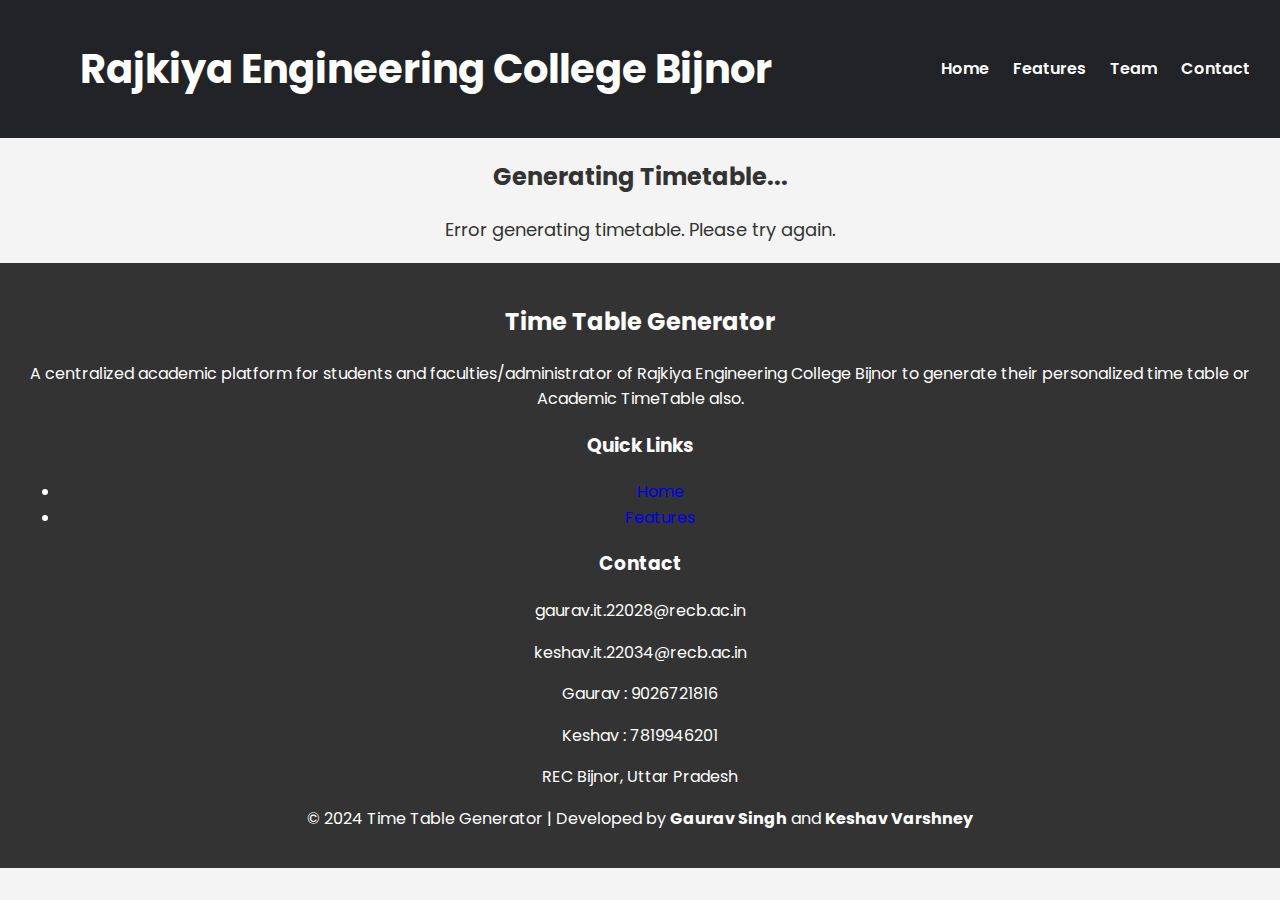
<file: src/main/resources/static/generatingTimetable.html>
<!DOCTYPE html>
<html lang="en">
<head>
  <meta charset="UTF-8">
  <meta name="viewport" content="width=device-width, initial-scale=1.0">
  <title>Generate Timetable</title>
  <link rel="stylesheet" href="css/StyleHomePage.css">
  <link href="https://fonts.googleapis.com/css2?family=Poppins:wght@300;400;600&display=swap" rel="stylesheet">
  <style>
    body {
      font-family: 'Poppins', sans-serif;
      text-align: center;
      background-color: #f4f4f4;
      height: 100%;
    }
    .loader {
      border: 6px solid #f3f3f3;
      border-top: 6px solid #004aad;
      border-radius: 50%;
      width: 50px;
      height: 50px;
      animation: spin 1s linear infinite;
      margin: 20px auto;
    }
    @keyframes spin {
      0% { transform: rotate(0deg); }
      100% { transform: rotate(360deg); }
    }
    .message {
      font-size: 18px;
      margin-top: 20px;
    }
    .btn-primary {
      display: none;
      padding: 10px 20px;
      background-color: #004aad;
      color: white;
      text-decoration: none;
      font-size: 18px;
      border-radius: 5px;
      margin-top: 20px;
      margin-bottom: 20px;
    }
  </style>
</head>
<body>
<!-- Header -->
<header class="header">
  <div class="logo">
    <h1>Rajkiya Engineering College Bijnor</h1>
  </div>
  <nav class="nav">
    <a href="#home">Home</a>
    <a href="#features">Features</a>
    <a href="#team">Team</a>
    <a href="#contact">Contact</a>
  </nav>
</header>

  <h2>Generating Timetable...</h2>
  <div class="loader"></div>
  <p class="message">Please wait while we generate the timetable.</p>

  <a href="timetable.html" class="btn-primary" id="viewTimetableBtn">View Timetable</a>

<!-- Footer Section -->
<footer class="footer">
  <div class="footer-main">
    <div class="footer-branding">
      <h2>Time Table Generator</h2>
      <p>A centralized academic platform for students and faculties/administrator of Rajkiya Engineering College Bijnor to generate their personalized time table or Academic TimeTable also.</p>
    </div>

    <div class="footer-links">
      <h3>Quick Links</h3>
      <ul>
        <li><a href="index.html">Home</a></li>
        <li><a href="#features">Features</a></li>
      </ul>
    </div>

    <div class="footer-contact">
      <h3 id="contact">Contact</h3>
      <p><i class="fa-solid fa-envelope"></i> gaurav.it.22028@recb.ac.in</p>
      <p><i class="fa-solid fa-envelope"></i> keshav.it.22034@recb.ac.in</p>
      <p><i class="fa-solid fa-envelope"></i>Gaurav : 9026721816</p>
      <p><i class="fa-solid fa-envelope"></i>Keshav : 7819946201</p>
      <p><i class="fa-solid fa-location-dot"></i> REC Bijnor, Uttar Pradesh</p>
    </div>
  </div>

  <div class="footer-bottom">
    <p>&copy; 2024 Time Table Generator | Developed by <strong>Gaurav Singh</strong> and <strong>Keshav Varshney</strong></p>
  </div>
</footer>

  <script>
    document.addEventListener("DOMContentLoaded", function () {
      fetch("http://localhost:8080/timetable/generate", {
        method: "GET"
      })
      .then(response => response.text())
      .then(message => {
        document.querySelector(".message").textContent = message;
        document.querySelector(".loader").style.display = "none"; // Hide loader
        document.getElementById("viewTimetableBtn").style.display = "inline-block"; // Show button
      })
      .catch(error => {
        document.querySelector(".message").textContent = "Error generating timetable. Please try again.";
        document.querySelector(".loader").style.display = "none"; // Hide loader
      });
    });
  </script>

</body>
</html>
</file>
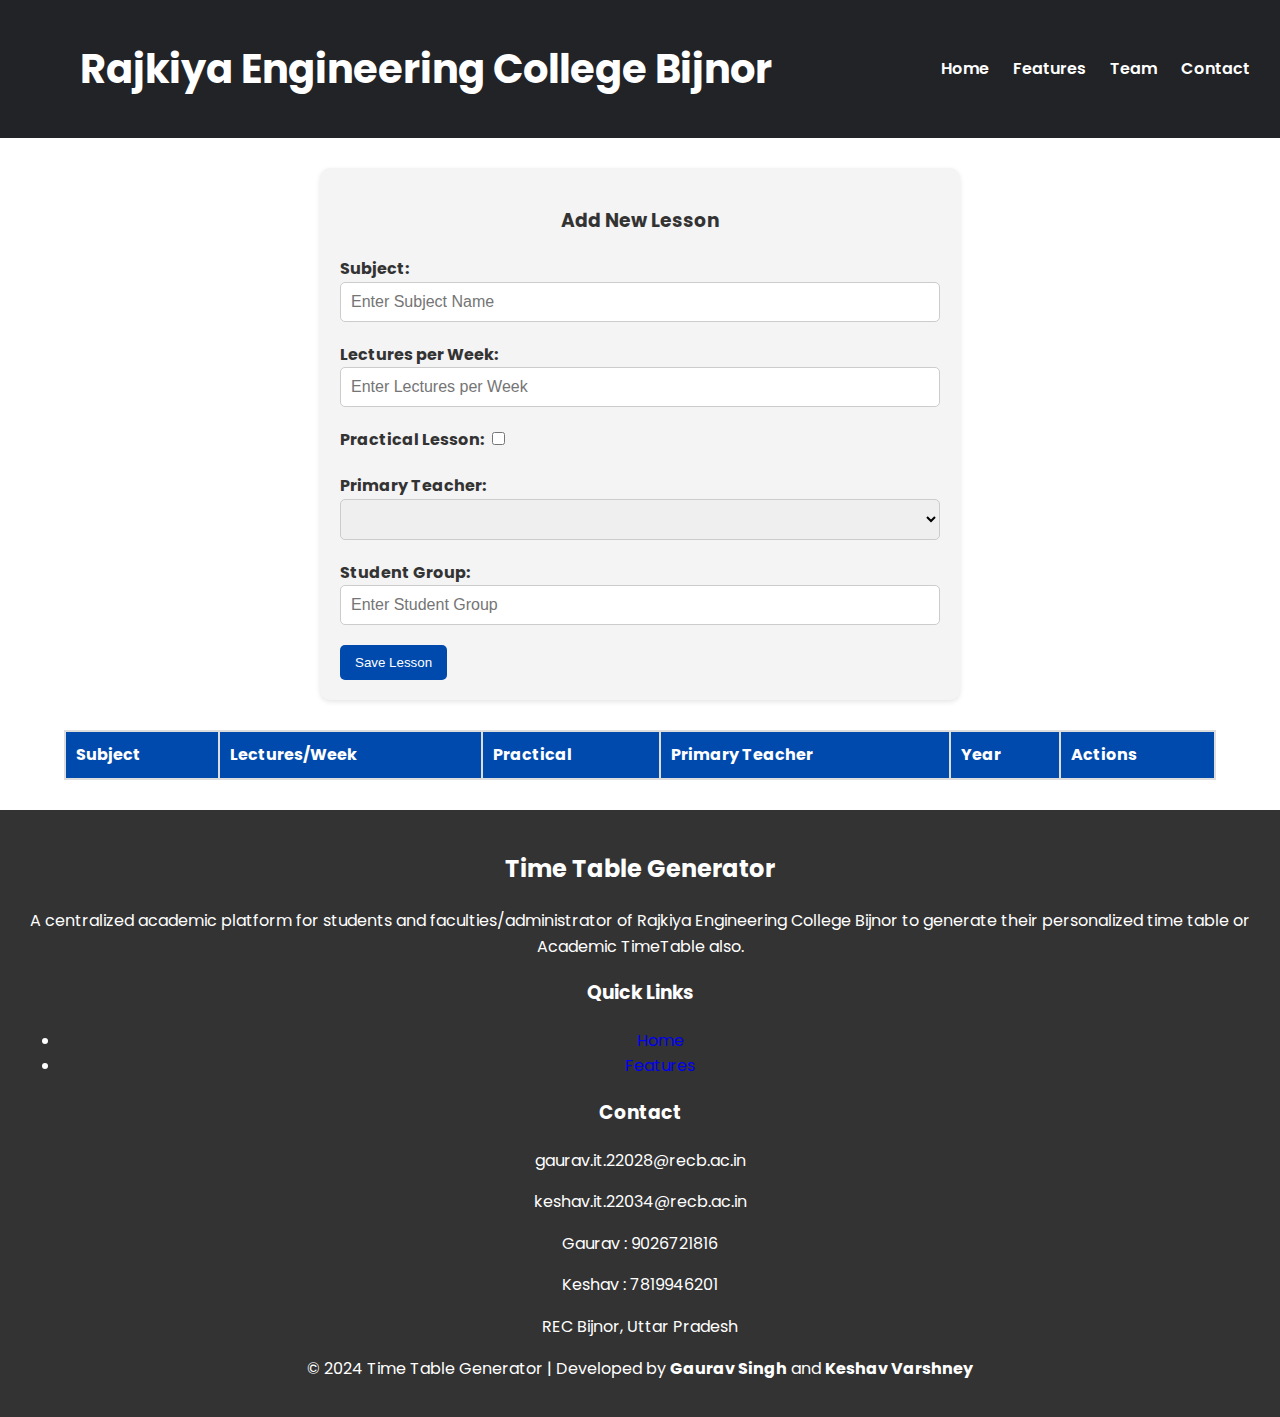
<file: src/main/resources/static/ModifyLectures.html>
<!DOCTYPE html>
<html lang="en">
<head>
  <meta charset="UTF-8">
  <meta name="viewport" content="width=device-width, initial-scale=1.0">
  <title>Modify Lesson Details</title>
  <link rel="stylesheet" href="css/StyleHomePage.css">
  <link href="https://fonts.googleapis.com/css2?family=Poppins:wght@300;400;600&display=swap" rel="stylesheet">
  <style>
    body {
      font-family: 'Poppins', sans-serif;
    }

    .modify-lesson-form {
      max-width: 600px;
      margin: 30px auto;
      padding: 20px;
      background: #f4f4f4;
      border-radius: 10px;
      box-shadow: 0 2px 5px rgba(0, 0, 0, 0.1);
    }

    h3 {
      text-align: center;
      margin-bottom: 20px;
    }

    .form-group {
        display: inherit;
        /* flex-direction: column;
        align-items: flex-start; */
        margin-bottom: 20px;
      }

      label {
        margin-bottom: 5px;
        font-weight: bold;
      }

      input[type="text"],
      input[type="number"],
      select {
        width: 100%;
        padding: 10px;
        font-size: 16px;
        border: 1px solid #ccc;
        border-radius: 5px;
        box-sizing: border-box;
      }

    button {
      padding: 10px 15px;
      background-color: #004aad;
      color: white;
      border: none;
      border-radius: 5px;
      cursor: pointer;
    }

    button:hover {
      background-color: #003a8c;
    }

    table {
      margin: 0 auto;
      width: 90%;
      margin-top: 20px;
      margin-bottom: 30px;
      border-collapse: collapse;
    }

    th, td {
      padding: 10px;
      text-align: left;
      border: 2px solid #ddd;
    }

    th {
      background-color: #004aad;
      color: white;
    }

    .action-buttons button {
      margin-right: 5px;
    }

    /* Modal Styles */
    .modal {
      display: none;
      position: fixed;
      top: 50%;
      left: 50%;
      transform: translate(-50%, -50%);
      background: white;
      padding: 20px;
      border-radius: 8px;
      box-shadow: 0 4px 6px rgba(0, 0, 0, 0.2);
      z-index: 1000;
      width: 50%;
    }

    .modal-overlay {
      display: none;
      position: fixed;
      top: 0;
      left: 0;
      width: 100%;
      height: 100%;
      background: rgba(0, 0, 0, 0.5);
      z-index: 999;
    }

  </style>
</head>
<body>

<!-- Header -->
<header class="header">
  <div class="logo">
    <h1>Rajkiya Engineering College Bijnor</h1>
  </div>
  <nav class="nav">
    <a href="#home">Home</a>
    <a href="#features">Features</a>
    <a href="#team">Team</a>
    <a href="#contact">Contact</a>
  </nav>
</header>

  <div class="modify-lesson-form">
    <h3>Add New Lesson</h3>
    <div class="form-group">
      <label for="subject">Subject:</label>
      <input type="text" id="subject" placeholder="Enter Subject Name">
    </div>
    <div class="form-group">
      <label for="lecturesPerWeek">Lectures per Week:</label>
      <input type="number" id="lecturesPerWeek" min="1" placeholder="Enter Lectures per Week">
    </div>
    <div class="form-group">
        <label for="isPractical">Practical Lesson:</label>
        <input type="checkbox" id="isPractical">
    </div>
    <div class="form-group">
      <label for="primaryTeacher">Primary Teacher:</label>
      <select id="primaryTeacher"></select>
    </div>
    <div class="form-group">
      <label for="studentGroup">Student Group:</label>
      <input type="text" id="studentGroup" placeholder="Enter Student Group">
    </div>
    <button id="saveLessonButton">Save Lesson</button>
  </div>

  <table>
    <thead>
      <tr>
        <!-- <th>Id</th> -->
        <th>Subject</th>
        <th>Lectures/Week</th>
        <th>Practical</th>
        <th>Primary Teacher</th>
        <th>Year</th>
        <th>Actions</th>
      </tr>
    </thead>
    <tbody id="lessonTableBody">
    </tbody>
  </table>

  <!-- Update Lesson Modal -->
  <div class="modal-overlay" id="modalOverlay"></div>
  <div class="modal" id="updateModal">
    <h3>Update Lesson</h3>
    <div class="form-group">
      <label for="updateSubject">Subject:</label>
      <input type="text" id="updateSubject">
    </div>
    <!-- <div class="form-group">
      <label for="updateLecturesPerWeek">Lectures per Week:</label>
      <input type="number" id="updateLecturesPerWeek">
    </div> -->
    <div class="form-group">
      <label for="updateIsPractical">Practical Lesson:</label>
      <input type="checkbox" id="updateIsPractical">
    </div>
    <div class="form-group">
      <label for="updatePrimaryTeacher">Primary Teacher:</label>
      <select id="updatePrimaryTeacher"></select>
    </div>
    <div class="form-group">
      <label for="updateStudentGroup">Student Group:</label>
      <input type="text" id="updateStudentGroup">
    </div>
    <button id="saveUpdateButton">Update Lesson</button>
  </div>

  <!-- Footer Section -->
  <footer class="footer">
    <div class="footer-main">
      <div class="footer-branding">
        <h2>Time Table Generator</h2>
        <p>A centralized academic platform for students and faculties/administrator of Rajkiya Engineering College Bijnor to generate their personalized time table or Academic TimeTable also.</p>
      </div>

      <div class="footer-links">
        <h3>Quick Links</h3>
        <ul>
          <li><a href="index.html">Home</a></li>
          <li><a href="#features">Features</a></li>
        </ul>
      </div>

      <div class="footer-contact">
        <h3 id="contact">Contact</h3>
        <p><i class="fa-solid fa-envelope"></i> gaurav.it.22028@recb.ac.in</p>
        <p><i class="fa-solid fa-envelope"></i> keshav.it.22034@recb.ac.in</p>
        <p><i class="fa-solid fa-envelope"></i>Gaurav : 9026721816</p>
        <p><i class="fa-solid fa-envelope"></i>Keshav : 7819946201</p>
        <p><i class="fa-solid fa-location-dot"></i> REC Bijnor, Uttar Pradesh</p>
      </div>
    </div>

    <div class="footer-bottom">
      <p>&copy; 2024 Time Table Generator | Developed by <strong>Gaurav Singh</strong> and <strong>Keshav Varshney</strong></p>
    </div>
  </footer>

  <script>
    const lessonApiUrl = "http://localhost:8080/timetable/lessons";
    const teacherApiUrl = "http://localhost:8080/timetable/teachers";
    let currentLessonId = null;
    let currentLessonLecturePerWeek = null;

    async function loadTeachers(selectId) {
      const response = await fetch(teacherApiUrl);
      const teachers = await response.json();
      const teacherSelect = document.getElementById(selectId);
      teacherSelect.innerHTML = "<option value=''>Select a Teacher</option>";
      teachers.forEach(teacher => {
        const option = document.createElement("option");
        option.value = teacher.id;
        option.textContent = teacher.name;
        teacherSelect.appendChild(option);
      });
    }

    async function loadLessons() {
      const response = await fetch(lessonApiUrl);
      const lessons = await response.json();
      const lessonTableBody = document.getElementById("lessonTableBody");
      lessonTableBody.innerHTML = "";
      lessons.forEach(lesson => {
        const row = document.createElement("tr");
        row.innerHTML = `
          <td>${lesson.subject}</td>
          <td>${lesson.lecturesPerWeek}</td>
          <td>${lesson.practical ? "Yes" : "No"}</td>
          <td>${lesson.primaryTeacher ? lesson.primaryTeacher.name : "N/A"}</td>
          <td>${lesson.studentGroup}</td>
          <td class="action-buttons">
            <button onclick="deleteLesson(${lesson.id})">Delete</button>
            <button onclick="openUpdateModal(${lesson.id})">Update</button>
          </td>
        `;
        lessonTableBody.appendChild(row);
      });
    }

    async function openUpdateModal(lessonId) {
      const response = await fetch(`${lessonApiUrl}/${lessonId}`);
      const lesson = await response.json();
      document.getElementById("updateSubject").value = lesson.subject;
      // document.getElementById("updateLecturesPerWeek").value = lesson.lecturesPerWeek;
      document.getElementById("updateIsPractical").checked = lesson.isPractical;
      document.getElementById("updateStudentGroup").value = lesson.studentGroup;
      currentLessonId = lessonId;
      currentLessonLecturePerWeek = lesson.lecturesPerWeek;
      document.getElementById("modalOverlay").style.display = "block";
      document.getElementById("updateModal").style.display = "block";
    }

    //saving logic
    document.getElementById("saveLessonButton").addEventListener("click", async () => {
      if(document.getElementById("primaryTeacher").value == null) return;
      const lesson = {
        subject: document.getElementById("subject").value,
        lecturesPerWeek: document.getElementById("lecturesPerWeek").value,
        primaryTeacher: {
        id: parseInt(document.getElementById("primaryTeacher").value, 10) // Convert string to number
    },
        practical: document.getElementById("isPractical").checked,
        studentGroup: document.getElementById("studentGroup").value,
      };

      const response = await fetch(`${lessonApiUrl}`, {
        method: "POST",
        headers: { "Content-Type": "application/json" },
        body: JSON.stringify(lesson),
      });

      if (response.ok) {
        alert("Lesson saved successfully!");
        loadLessons();
      }
      
    });

    //updation logic
    document.getElementById("saveUpdateButton").addEventListener("click", async () => {
      const updatedLesson = {
        id:currentLessonId,
        subject: document.getElementById("updateSubject").value,
        lecturesPerWeek: currentLessonLecturePerWeek,
        primaryTeacher: {
        id: parseInt(document.getElementById("updatePrimaryTeacher").value, 10) // Convert string to number
    },
        practical: document.getElementById("updateIsPractical").checked,
        studentGroup: document.getElementById("updateStudentGroup").value,
      };

      const response = await fetch(`${lessonApiUrl}`, {
        method: "PUT",
        headers: { "Content-Type": "application/json" },
        body: JSON.stringify(updatedLesson),
      });

      if (response.ok) {
        alert("Lesson updated successfully!");
        document.getElementById("modalOverlay").style.display = "none";
        document.getElementById("updateModal").style.display = "none";
        loadLessons();
      }
      
    });

    // Delete lesson
    async function deleteLesson(lessonId) {
      const response = await fetch(`${lessonApiUrl}/${lessonId}`, { method: "DELETE" });

      if (response.ok) {
        alert("Lesson deleted successfully!");
        loadLessons();
      }
    }

    loadTeachers("primaryTeacher");
    loadTeachers("updatePrimaryTeacher");
    loadLessons();
  </script>

</body>
</html>
</file>
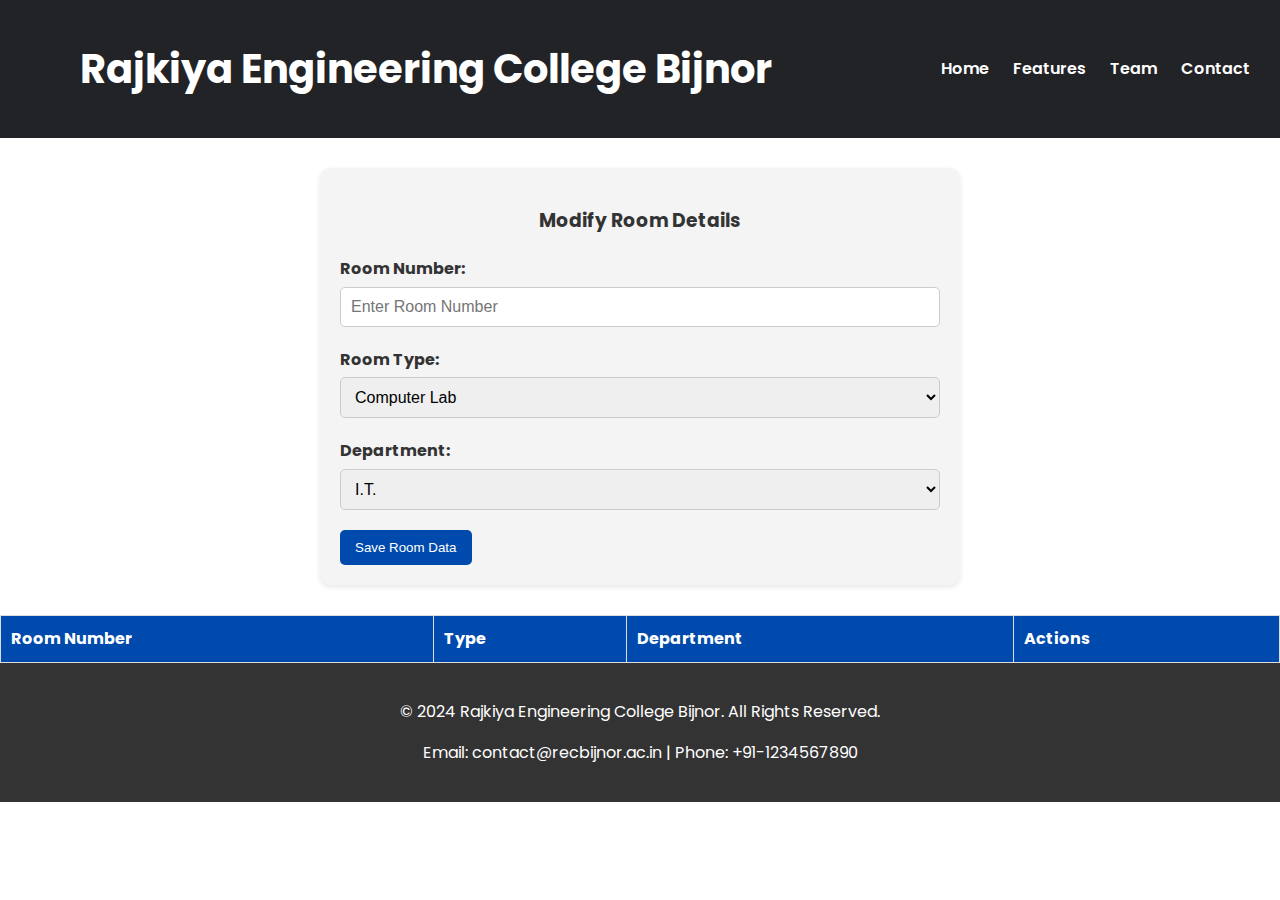
<file: src/main/resources/static/ModifyRooms.html>
<!DOCTYPE html>
<html lang="en">
<head>
  <meta charset="UTF-8">
  <meta name="viewport" content="width=device-width, initial-scale=1.0">
  <title>Modify Room Details</title>
  <link rel="stylesheet" href="css/StyleHomePage.css">
  <link href="https://fonts.googleapis.com/css2?family=Poppins:wght@300;400;600&display=swap" rel="stylesheet">
  <style>
    /* Add your CSS here from the previous code */
    body {
      font-family: 'Poppins', sans-serif;
    }

    .modify-room-form {
      max-width: 600px;
      margin: 30px auto;
      padding: 20px;
      background: #f4f4f4;
      border-radius: 10px;
      box-shadow: 0 2px 5px rgba(0, 0, 0, 0.1);
    }

    h3 {
      text-align: center;
      margin-bottom: 20px;
    }

    .form-group {
        display: flex;
        flex-direction: column;
        align-items: flex-start;
        margin-bottom: 20px;
      }

      label {
        margin-bottom: 5px;
        font-weight: bold;
      }

      input[type="text"],
      select {
        width: 100%;
        padding: 10px;
        font-size: 16px;
        border: 1px solid #ccc;
        border-radius: 5px;
        box-sizing: border-box;
      }

    button {
      padding: 10px 15px;
      background-color: #004aad;
      color: white;
      border: none;
      border-radius: 5px;
      cursor: pointer;
    }

    button:hover {
      background-color: #003a8c;
    }

    table {
      width: 100%;
      margin-top: 20px;
      border-collapse: collapse;
    }

    th, td {
      padding: 10px;
      text-align: left;
      border: 1px solid #ddd;
    }

    th {
      background-color: #004aad;
      color: white;
    }

    .action-buttons button {
      margin-right: 5px;
    }

    .dialog {
      display: none;
      position: fixed;
      top: 50%;
      left: 50%;
      transform: translate(-50%, -50%);
      background: white;
      padding: 20px;
      border-radius: 8px;
      box-shadow: 0 4px 6px rgba(0, 0, 0, 0.2);
      z-index: 1000;
    }

    .dialog-overlay {
      display: none;
      position: fixed;
      top: 0;
      left: 0;
      width: 100%;
      height: 100%;
      background: rgba(0, 0, 0, 0.5);
      z-index: 999;
    }
  </style>
</head>
<body>

  <!-- Header -->
  <header class="header">
    <div class="logo">
     <!-- <div><img src="logo.png" alt="REC Bijnor Logo"></div> -->
       <h1>Rajkiya Engineering College Bijnor</h1> 
    </div>
    <nav class="nav">
      <a href="index.html">Home</a>
      <a href="index.html#features">Features</a>
      <a href="index.html#team">Team</a>
      <a href="index.html#contact">Contact</a>
    </nav>
  </header>

  <div class="modify-room-form">
    <h3>Modify Room Details</h3>
    <div class="form-group">
      <label for="roomNo">Room Number:</label>
      <input type="text" id="roomNo" placeholder="Enter Room Number">
    </div>
    <div class="form-group">
      <label for="type">Room Type:</label>
      <select id="type">
        <option>Computer Lab</option>
        <option>Chemistry Lab</option>
        <option>Physics Lab</option>
        <option>Electrical Lab</option>
        <option>Civil Lab</option>
        <option>Lecture Hall</option>
      </select>
    </div>
    <div class="form-group">
      <label for="department">Department:</label>
      <select id="department">
        <option>I.T.</option>
        <option>E.E.</option>
        <option>C.E.</option>
      </select>
    </div>
    <button id="saveButton">Save Room Data</button>
  </div>

  <table>
    <thead>
      <tr>
        <th>Room Number</th>
        <th>Type</th>
        <th>Department</th>
        <th>Actions</th>
      </tr>
    </thead>
    <tbody id="roomTableBody">
      <!-- Rows will be dynamically added here -->
    </tbody>
  </table>

  <!-- Dialog Box -->
  <div class="dialog-overlay" id="dialogOverlay"></div>
  <div class="dialog" id="updateDialog">
    <h3>Update Room Details</h3>
    <div class="form-group">
      <label for="updateType">Room Type:</label>
      <select id="updateType">
        <option>Computer Lab</option>
        <option>Chemistry Lab</option>
        <option>Physics Lab</option>
        <option>Electrical Lab</option>
        <option>Civil Lab</option>
        <option>Lecture Hall</option>
      </select>
    </div>
    <div class="form-group">
      <label for="updateDepartment">Department:</label>
      <select id="updateDepartment">
        <option>I.T.</option>
        <option>E.E.</option>
        <option>C.E.</option>
      </select>
    </div>
    <button id="updateButton">Update</button>
    <button id="cancelButton">Cancel</button>
  </div>

   <!-- Footer -->
   <footer class="footer">
    <p>&copy; 2024 Rajkiya Engineering College Bijnor. All Rights Reserved.</p>
    <p>Email: contact@recbijnor.ac.in | Phone: +91-1234567890</p>
  </footer>

  <script>
    const apiUrl = "http://localhost:8080/timetable/rooms";

    const roomTableBody = document.getElementById("roomTableBody");
    const saveButton = document.getElementById("saveButton");

    const updateDialog = document.getElementById("updateDialog");
    const dialogOverlay = document.getElementById("dialogOverlay");
    const updateButton = document.getElementById("updateButton");
    const cancelButton = document.getElementById("cancelButton");

    let currentRoomId = null;

    // Save Room Data
    saveButton.addEventListener("click", async () => {
      const roomNo = document.getElementById("roomNo").value;
      const type = document.getElementById("type").value;
      const department = document.getElementById("department").value;

      const roomData = { roomNo: parseInt(roomNo), type, department };

      const response = await fetch(apiUrl, {
        method: "POST",
        headers: { "Content-Type": "application/json" },
        body: JSON.stringify(roomData),
      });

      if (response.ok) {
        alert("Room data saved successfully!");
        loadRooms();
      }
    });

    // Load Rooms into Table
    async function loadRooms() {
      const response = await fetch(apiUrl);
      const rooms = await response.json();

      roomTableBody.innerHTML = "";

      rooms.forEach((room) => {
        const row = document.createElement("tr");
        row.innerHTML = `
          <td>${room.roomNo}</td>
          <td>${room.type}</td>
          <td>${room.department}</td>
          <td class="action-buttons">
            <button onclick="deleteRoom(${room.roomNo})">Delete</button>
            <button onclick="openUpdateDialog(${room.roomNo})">Update</button>
          </td>
        `;
        roomTableBody.appendChild(row);
      });
    }

    // Delete Room
    async function deleteRoom(roomNo) {
      const response = await fetch(`${apiUrl}/${roomNo}`, { method: "DELETE" });

      if (response.ok) {
        alert("Room deleted successfully!");
        loadRooms();
      }
    }

    // Open Update Dialog
    function openUpdateDialog(roomNo) {
      currentRoomId = roomNo;
      dialogOverlay.style.display = "block";
      updateDialog.style.display = "block";
    }

    // Close Update Dialog
    cancelButton.addEventListener("click", () => {
      dialogOverlay.style.display = "none";
      updateDialog.style.display = "none";
    });

    // Update Room Data
    updateButton.addEventListener("click", async () => {
      const type = document.getElementById("updateType").value;
      const department = document.getElementById("updateDepartment").value;

      const updatedData = { roomNo: currentRoomId, type, department };

      const response = await fetch(apiUrl, {
        method: "PUT",
        headers: { "Content-Type": "application/json" },
        body: JSON.stringify(updatedData),
      });

      if (response.ok) {
        alert("Room updated successfully!");
        dialogOverlay.style.display = "none";
        updateDialog.style.display = "none";
        loadRooms();
      }
    });

    // Load rooms on page load
    loadRooms();
  </script>
</body>
</html>
</file>
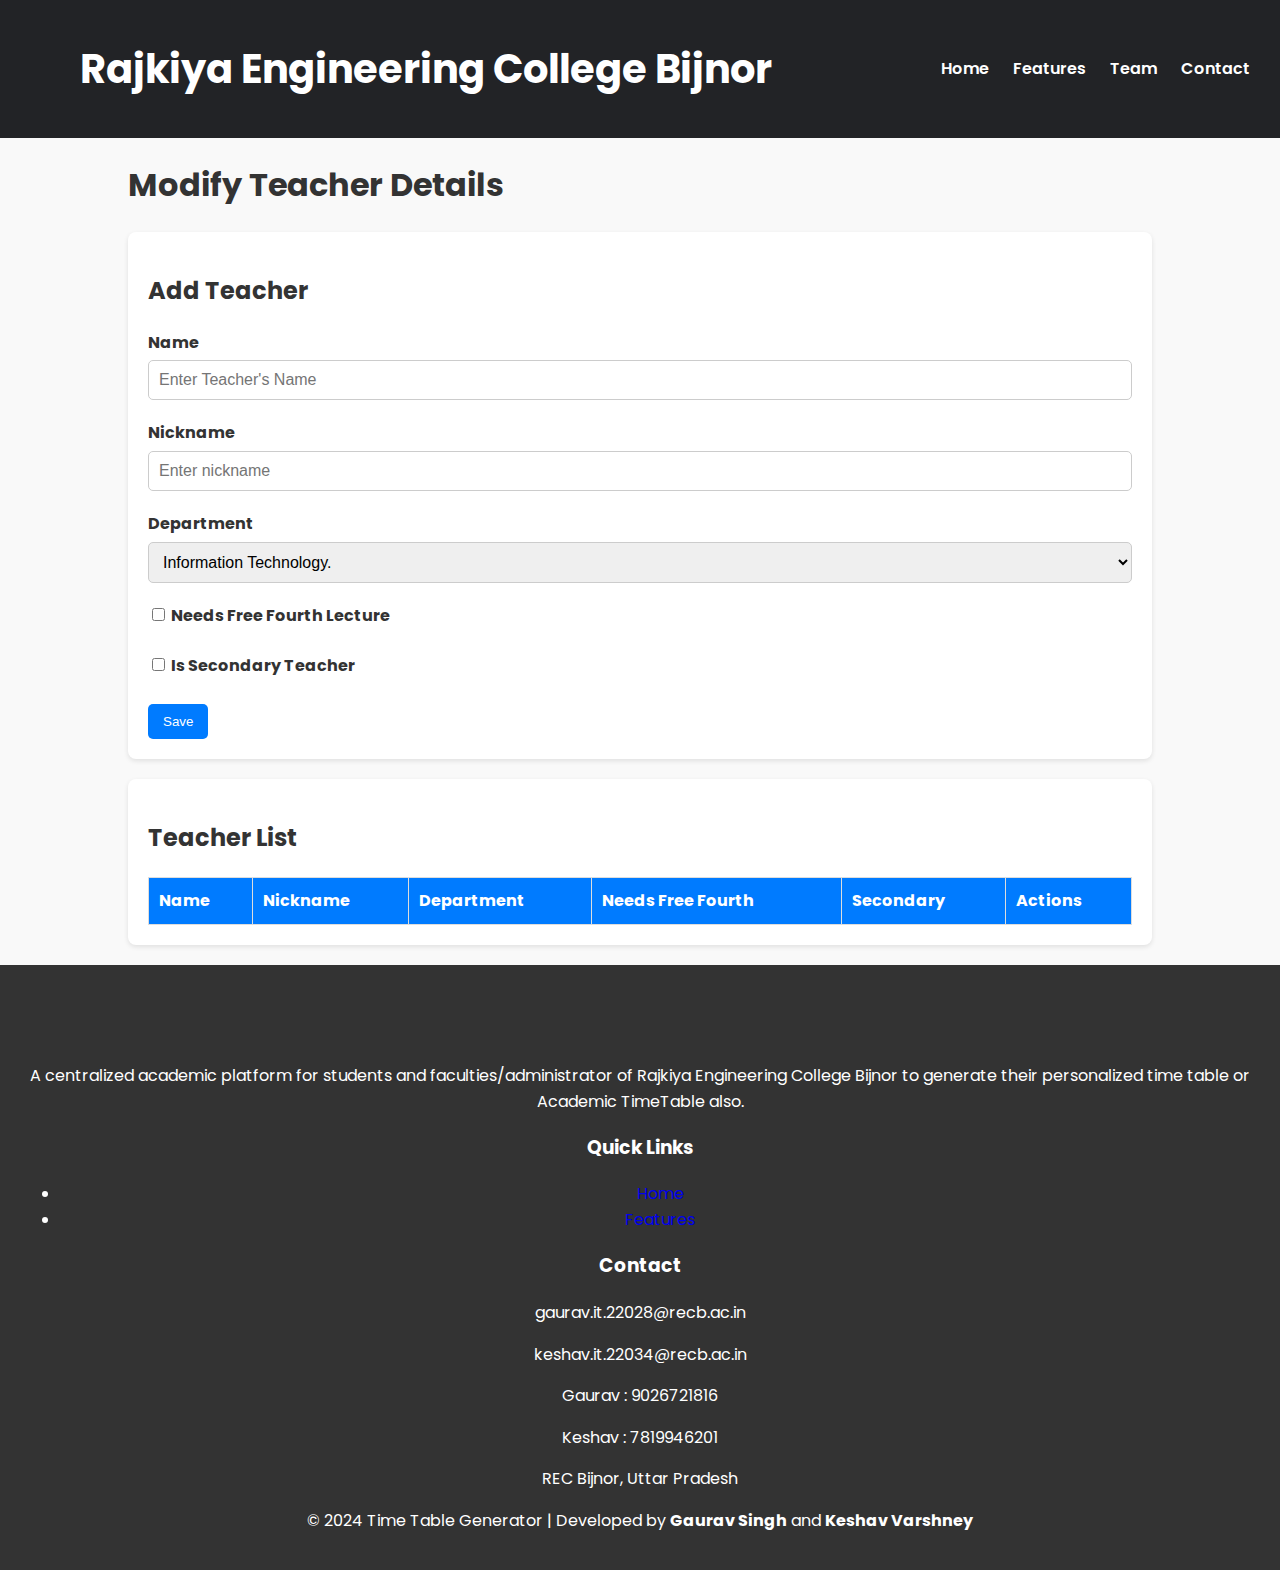
<file: src/main/resources/static/ModifyTeachers.html>
<!DOCTYPE html>
<html lang="en">
  <head>
    <meta charset="UTF-8" />
    <meta name="viewport" content="width=device-width, initial-scale=1.0" />
    <title>Modify Teacher Details</title>
    <link rel="stylesheet" href="css/StyleHomePage.css">
    <link
      href="https://fonts.googleapis.com/css2?family=Poppins:wght@300;400;600&display=swap"
      rel="stylesheet"
    />
    <style>
      /* General Styling */
      body {
        font-family: "Poppins", sans-serif;
        margin: 0;
        padding: 0;
        background: #f9f9f9;
      }

      .container {
        width: 80%;
        margin: 20px auto;
      }

      h1,
      h2 {
        color: #333;
      }

      .form-section,
      .table-section {
        background: #fff;
        padding: 20px;
        margin-bottom: 20px;
        border-radius: 8px;
        box-shadow: 0 2px 5px rgba(0, 0, 0, 0.1);
      }

      .form-group {
        display: flex;
        flex-direction: column;
        align-items: flex-start;
        margin-bottom: 20px;
      }

      label {
        margin-bottom: 5px;
        font-weight: bold;
      }

      input[type="text"],
      select {
        width: 100%;
        padding: 10px;
        font-size: 16px;
        border: 1px solid #ccc;
        border-radius: 5px;
        box-sizing: border-box;
      }

      button {
        padding: 10px 15px;
        background-color: #007bff;
        color: white;
        border: none;
        border-radius: 5px;
        cursor: pointer;
      }

      button:hover {
        background-color: #0056b3;
      }

      table {
        width: 100%;
        border-collapse: collapse;
        margin-top: 20px;
      }

      th,
      td {
        padding: 10px;
        text-align: left;
        border: 1px solid #ddd;
      }

      th {
        background-color: #007bff;
        color: white;
      }

      .action-buttons button {
        margin-right: 5px;
      }

      /* Update Dialog Styling */
      .dialog {
        display: none;
        position: fixed;
        top: 50%;
        left: 50%;
        transform: translate(-50%, -50%);
        background: white;
        padding: 20px;
        border-radius: 8px;
        box-shadow: 0 4px 6px rgba(0, 0, 0, 0.2);
        z-index: 1000;
      }

      .dialog-overlay {
        display: none;
        position: fixed;
        top: 0;
        left: 0;
        width: 100%;
        height: 100%;
        background: rgba(0, 0, 0, 0.5);
        z-index: 999;
      }
    </style>
  </head>
  <body>

    <!-- Header -->
  <header class="header">
    <div class="logo">
       <h1 style="color: white;">Rajkiya Engineering College Bijnor</h1> 
    </div>
    <nav class="nav">
      <a href="index.html">Home</a>
      <a href="index.html#features">Features</a>
      <a href="index.html#team">Team</a>
      <a href="index.html#contact">Contact</a>
    </nav>
  </header>

    <div class="container">
      <h1>Modify Teacher Details</h1>

      <!-- Form Section -->
      <div class="form-section">
        <h2>Add Teacher</h2>
        <div class="form-group">
          <label for="teacherName">Name</label>
          <input
            type="text"
            id="teacherName"
            placeholder="Enter Teacher's Name"
          />
        </div>
        <div class="form-group">
          <label for="teacherNickname">Nickname</label>
          <input
            type="text"
            id="teacherNickname"
            placeholder="Enter nickname"
          />
        </div>
        <div class="form-group">
          <label for="teacherDepartment">Department</label>
          <select id="teacherDepartment">
            <option value="I.T.">Information Technology.</option>
            <option value="E.E.">Electrical Engineering</option>
            <option value="C.E.">Civil Engineering</option>
          </select>
        </div>
        <div class="form-group">
          <label>
            <input type="checkbox" id="teacherFreeFourth" /> Needs Free Fourth
            Lecture
          </label>
        </div>
        <div class="form-group">
          <label>
            <input type="checkbox" id="teacherSecondary" /> Is Secondary Teacher
          </label>
        </div>
        <button id="saveButton">Save</button>
      </div>

      <!-- Table Section -->
      <div class="table-section">
        <h2>Teacher List</h2>
        <table>
          <thead>
            <tr>
              <!-- <th>ID</th> -->
              <th>Name</th>
              <th>Nickname</th>
              <th>Department</th>
              <th>Needs Free Fourth</th>
              <th>Secondary</th>
              <th>Actions</th>
            </tr>
          </thead>
          <tbody id="teacherTableBody"></tbody>
        </table>
      </div>

      <!-- Update Dialog -->
      <div class="dialog-overlay" id="dialogOverlay"></div>
      <div class="dialog" id="updateDialog">
        <h2>Update Teacher</h2>
        <div class="form-group">
          <label for="updateTeacherName">Name:</label>
          <input type="text" id="updateTeacherName" />
        </div>
        <div class="form-group">
          <label for="updateTeacherNickname">Nickname:</label>
          <input type="text" id="updateTeacherNickname" />
        </div>
        <div class="form-group">
          <label for="updateTeacherDepartment">Department:</label>
          <select id="updateTeacherDepartment">
            <option value="I. T.">I.T.</option>
            <option value="E.E.">E.E.</option>
            <option value="C.E.">C.E.</option>
          </select>
        </div>
        <div class="form-group">
          <label>
            <input type="checkbox" id="updateTeacherFreeFourth" /> Needs Free
            Fourth Lecture
          </label>
        </div>
        <div class="form-group">
          <label>
            <input type="checkbox" id="updateTeacherSecondary" /> Is Secondary
            Teacher
          </label>
        </div>
        <button id="updateButton">Update</button>
        <button id="cancelButton">Cancel</button>
      </div>
    </div>

    <!-- Footer Section -->
    <footer class="footer">
      <div class="footer-main">
        <div class="footer-branding">
          <h2>Time Table Generator</h2>
          <p>A centralized academic platform for students and faculties/administrator of Rajkiya Engineering College Bijnor to generate their personalized time table or Academic TimeTable also.</p>
        </div>

        <div class="footer-links">
          <h3>Quick Links</h3>
          <ul>
            <li><a href="index.html">Home</a></li>
            <li><a href="#features">Features</a></li>
          </ul>
        </div>

        <div class="footer-contact">
          <h3 id="contact">Contact</h3>
          <p><i class="fa-solid fa-envelope"></i> gaurav.it.22028@recb.ac.in</p>
          <p><i class="fa-solid fa-envelope"></i> keshav.it.22034@recb.ac.in</p>
          <p><i class="fa-solid fa-envelope"></i>Gaurav : 9026721816</p>
          <p><i class="fa-solid fa-envelope"></i>Keshav : 7819946201</p>
          <p><i class="fa-solid fa-location-dot"></i> REC Bijnor, Uttar Pradesh</p>
        </div>
      </div>

      <div class="footer-bottom">
        <p>&copy; 2024 Time Table Generator | Developed by <strong>Gaurav Singh</strong> and <strong>Keshav Varshney</strong></p>
      </div>
    </footer>

    <script src="js/ModifyTeacher.js"></script>
  </body>
</html>
</file>
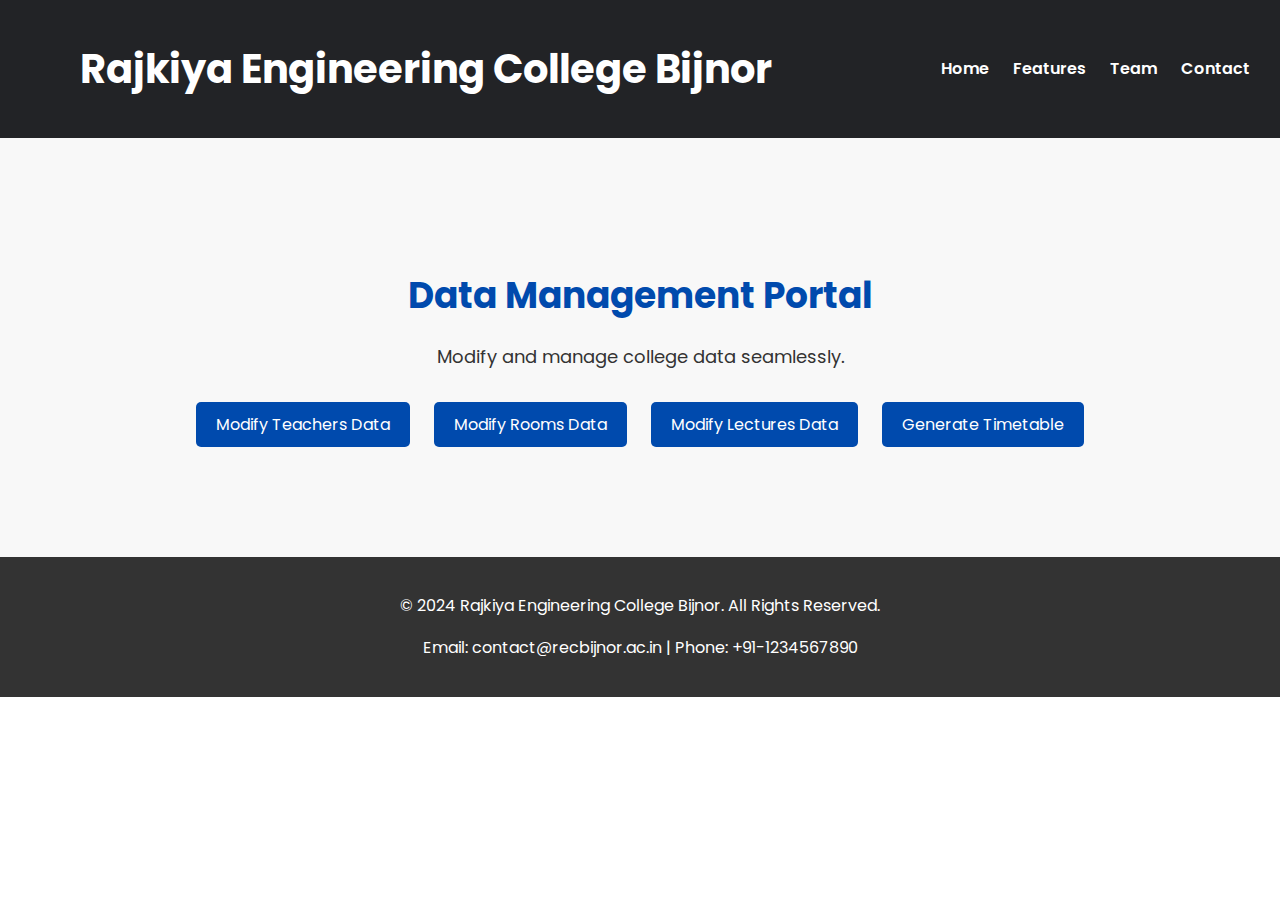
<file: src/main/resources/static/secondPage.html>
<!DOCTYPE html>
<html lang="en">
<head>
  <meta charset="UTF-8">
  <meta name="viewport" content="width=device-width, initial-scale=1.0">
  <title>Manage Data | REC Bijnor</title>
  <link rel="stylesheet" href="css/StyleSecondPage.css">
  <link href="https://fonts.googleapis.com/css2?family=Poppins:wght@300;400;600&display=swap" rel="stylesheet">
</head>
<body>
  <!-- Header -->
  <header class="header">
    <div class="logo">
      <h1>Rajkiya Engineering College Bijnor</h1>
    </div>
    <nav class="nav">
      <a href="index.html#home">Home</a>
      <a href="index.html#features">Features</a>
      <a href="index.html#team">Team</a>
      <a href="#contact">Contact</a>
    </nav>
  </header>

  <!-- Content Section -->
  <section class="manage-section">
    <div class="manage-content">
      <h2>Data Management Portal</h2>
      <p>Modify and manage college data seamlessly.</p>
      <div class="buttons">
        <a href="ModifyTeachers.html" class="btn-primary">Modify Teachers Data</a>
        <a href="ModifyRooms.html" class="btn-primary">Modify Rooms Data</a>
        <a href="ModifyLectures.html" class="btn-primary">Modify Lectures Data</a>
        <a href="generatingTimetable.html" class="btn-primary">Generate Timetable</a>
      </div>
    </div>
  </section>

  <!-- Footer -->
  <footer class="footer">
    <p>&copy; 2024 Rajkiya Engineering College Bijnor. All Rights Reserved.</p>
    <p>Email: contact@recbijnor.ac.in | Phone: +91-1234567890</p>
  </footer>
</body>
</html>
</file>
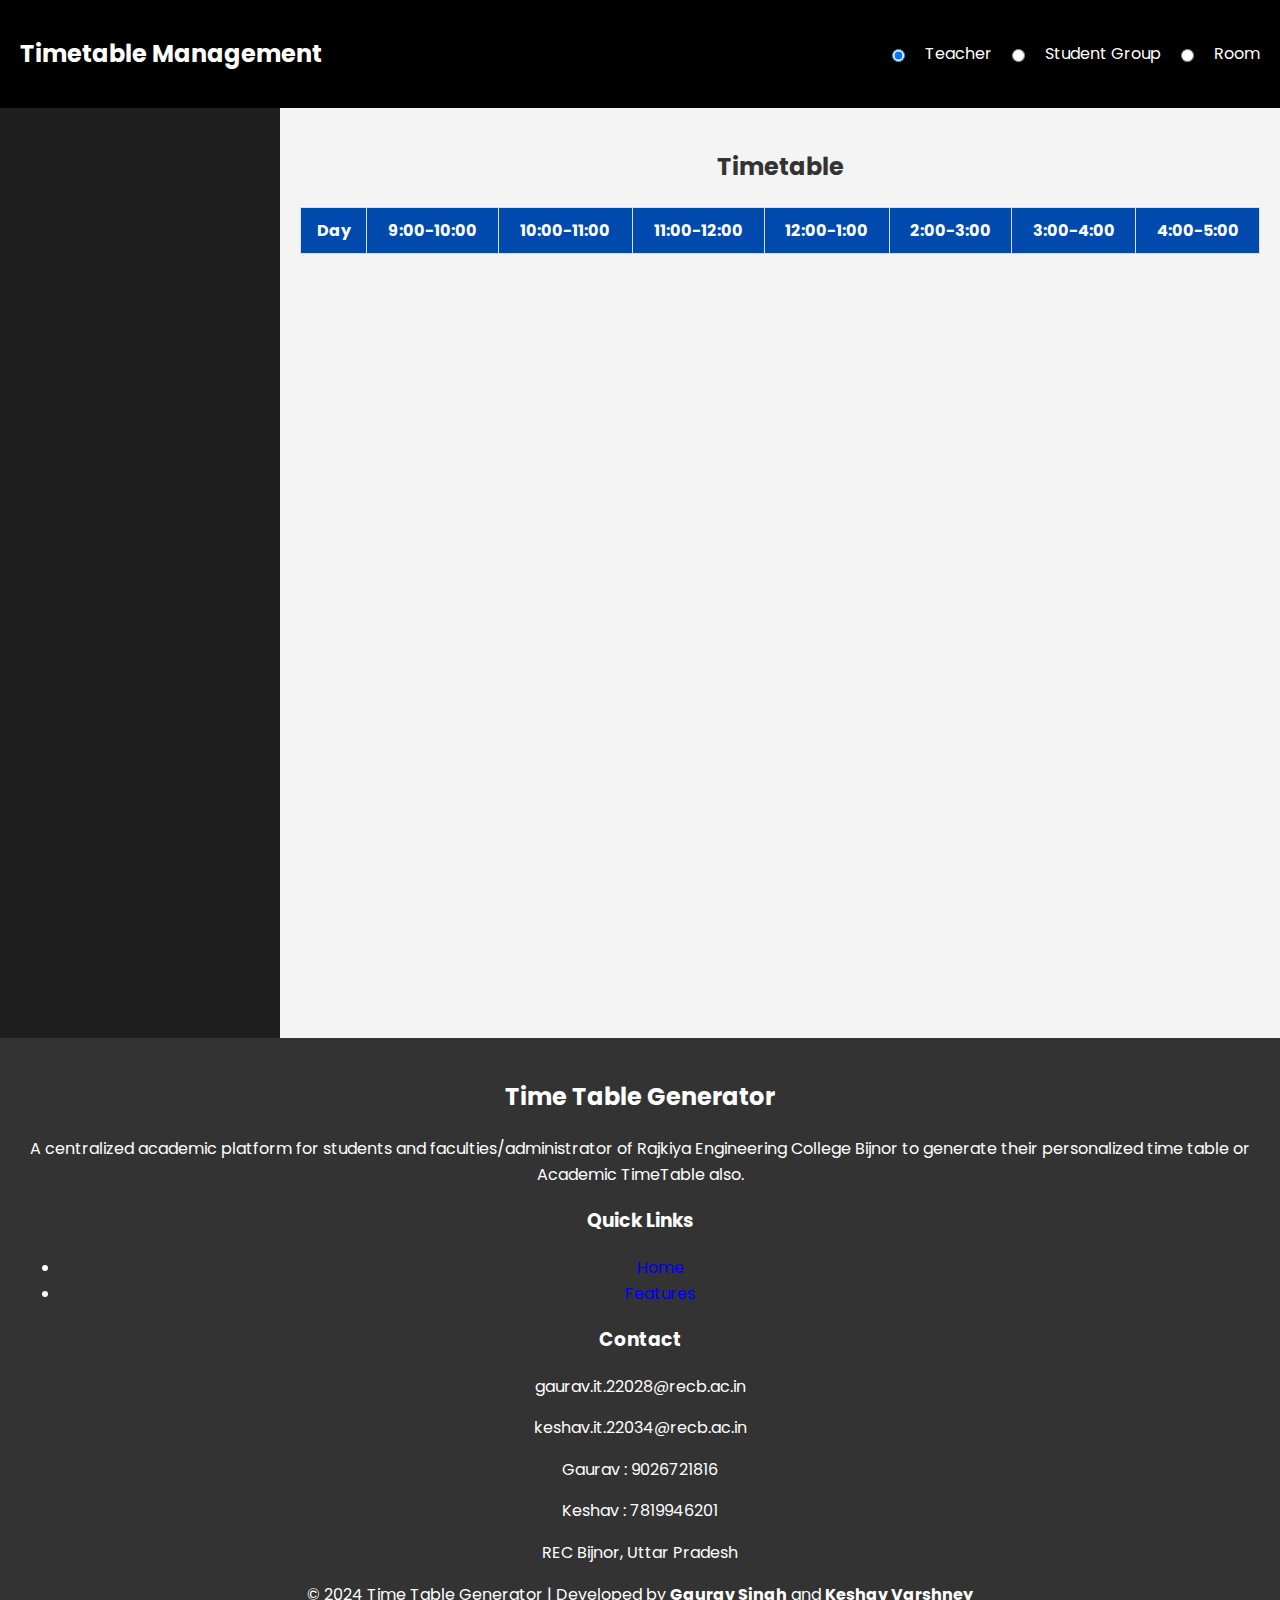
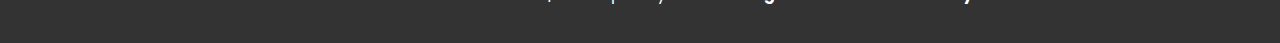
<file: src/main/resources/static/timetable.html>
<!DOCTYPE html>
<html lang="en">
<head>
    <meta charset="UTF-8">
    <meta name="viewport" content="width=device-width, initial-scale=1.0">
    <title>Timetable Management</title>
    <link rel="stylesheet" href="css/StyleHomePage.css">
    <link href="https://fonts.googleapis.com/css2?family=Poppins:wght@300;400;600&display=swap" rel="stylesheet">
    <style>
        body {
            font-family: 'Poppins', sans-serif;
            margin: 0;
            padding: 0;
            background-color: #f4f4f4;
        }
        .navbar {
            background-color: #000000;
            color: white;
            display: flex;
            justify-content: space-between;
            padding: 15px 20px;
            align-items: center;
        }
        .radio-buttons {
            display: flex;
            gap: 15px;
        }
        .radio-buttons input {
            margin-right: 5px;
        }
        .container {
            display: flex;
        }
        .sidebar {
            width: 250px;
            background: #1f1e1e;
            color: white;
            padding: 15px;
            min-height: 100vh;
        }
        .sidebar ul {
            list-style: none;
            padding: 0;
        }
        .sidebar li {
            background: #333;
            padding: 10px;
            margin-bottom: 8px;
            border-radius: 5px;
            cursor: pointer;
            transition: background 0.3s ease;
        }
        .sidebar li:hover {
            background: #444;
        }
        .content {
            flex-grow: 1;
            padding: 20px;
        }
        table {
            width: 100%;
            border-collapse: collapse;
            margin-top: 20px;
            margin-bottom: 40px;
        }
        th, td {
            padding: 10px;
            text-align: center;
            border: 1px solid #ddd;
        }
        th {
            background-color: #004aad;
            color: white;
        }
    </style>
</head>
<body>

<div class="navbar">
    <h2 >Timetable Management</h2>
    <div class="radio-buttons">
        <input type="radio" name="category" id="teacher" checked />
        <label for="teacher">Teacher</label>
        <input type="radio" name="category" id="student" />
        <label for="student">Student Group</label>
        <input type="radio" name="category" id="room" />
        <label for="room">Room</label>
    </div>
</div>

<div class="container">
    <div class="sidebar">
        <ul id="dataList"></ul>
    </div>

    <div class="content">
        <h2 style="text-align: center;">Timetable</h2>
        <table id="timetable">
            <thead>
                <tr>
                    <th>Day</th>
                    <th>9:00-10:00</th>
                    <th>10:00-11:00</th>
                    <th>11:00-12:00</th>
                    <th>12:00-1:00</th>
                    <th>2:00-3:00</th>
                    <th>3:00-4:00</th>
                    <th>4:00-5:00</th>
                </tr>
            </thead>
            <tbody>
                <!-- Data will be inserted here -->
            </tbody>
        </table>
    </div>
</div>

<!-- Footer Section -->
<footer class="footer">
    <div class="footer-main">
        <div class="footer-branding">
            <h2>Time Table Generator</h2>
            <p>A centralized academic platform for students and faculties/administrator of Rajkiya Engineering College Bijnor to generate their personalized time table or Academic TimeTable also.</p>
        </div>

        <div class="footer-links">
            <h3>Quick Links</h3>
            <ul>
                <li><a href="index.html">Home</a></li>
                <li><a href="#features">Features</a></li>
            </ul>
        </div>

        <div class="footer-contact">
            <h3 id="contact">Contact</h3>
            <p><i class="fa-solid fa-envelope"></i> gaurav.it.22028@recb.ac.in</p>
            <p><i class="fa-solid fa-envelope"></i> keshav.it.22034@recb.ac.in</p>
            <p><i class="fa-solid fa-envelope"></i>Gaurav : 9026721816</p>
            <p><i class="fa-solid fa-envelope"></i>Keshav : 7819946201</p>
            <p><i class="fa-solid fa-location-dot"></i> REC Bijnor, Uttar Pradesh</p>
        </div>
    </div>

    <div class="footer-bottom">
        <p>&copy; 2024 Time Table Generator | Developed by <strong>Gaurav Singh</strong> and <strong>Keshav Varshney</strong></p>
    </div>
</footer>


<script>
document.addEventListener("DOMContentLoaded", function () {
    const teacherRadio = document.getElementById("teacher");
    const studentRadio = document.getElementById("student");
    const roomRadio = document.getElementById("room");
    const dataList = document.getElementById("dataList");
    const timetableBody = document.querySelector("#timetable tbody");

    function fetchTeachers() {
        fetch("http://localhost:8080/timetable/teachers")
            .then(response => response.json())
            .then(data => {
                displayList(data, "teacher");
            })
            .catch(error => console.error("Error fetching teachers:", error));
    }

    function fetchRooms() {
        fetch("http://localhost:8080/timetable/rooms")
            .then(response => response.json())
            .then(data => {
                displayList(data, "room");
            })
            .catch(error => console.error("Error fetching rooms:", error));
    }

    function displayStudentGroups() {
        const groups = ["IT 1", "IT 2", "IT 3", "IT 4", "EE 1", "EE 2", "EE 3", "EE 4", "CE 1", "CE 2", "CE 3", "CE 4"];
        dataList.innerHTML = "";
        groups.forEach(group => {
            const li = document.createElement("li");
            li.textContent = group;
            li.addEventListener("click", () => fetchTimetable("group", group));
            dataList.appendChild(li);
        });
    }

    function displayList(data, type) {
        dataList.innerHTML = "";
        data.forEach(item => {
            const li = document.createElement("li");
            if (type === "teacher") {
                li.textContent = `${item.name} (${item.nickname})`;
                li.addEventListener("click", () => fetchTimetable("faculty", item.id));
            } else if (type === "room") {
                li.textContent = `Room ${item.roomNo}`;
                li.addEventListener("click", () => fetchTimetable("room", item.roomNo));
            }
            dataList.appendChild(li);
        });
    }

    function fetchTimetable(type, identifier) {
        fetch(`http://localhost:8080/timetable/${type}/${identifier}`)
            .then(response => response.json())
            .then(data => {
                updateTimeTable(data);
            })
            .catch(error => console.error("Error fetching timetable:", error));
    }

    function updateTimeTable(data) {
        const daysOfWeek = ["MONDAY", "TUESDAY", "WEDNESDAY", "THURSDAY", "FRIDAY", "SATURDAY"];
        const timeSlots = ["09:00:00", "10:00:00", "11:00:00", "12:00:00", "14:00:00", "15:00:00", "16:00:00"];
        
        // Clear table
        timetableBody.innerHTML = "";

        daysOfWeek.forEach(day => {
            let row = document.createElement("tr");
            let dayCell = document.createElement("td");
            dayCell.textContent = day;
            row.appendChild(dayCell);

            timeSlots.forEach(slot => {
                let cell = document.createElement("td");
                let period = data.find(d => d.timeslot && d.timeslot.dayOfWeek === day && d.timeslot.startTime === slot);
                
                if (period) {
                    cell.textContent = `${period.subject} (${period.primaryTeacher.nickname})`;
                } else {
                    cell.textContent = "-";
                }

                row.appendChild(cell);
            });

            timetableBody.appendChild(row);
        });
    }

    teacherRadio.addEventListener("change", fetchTeachers);
    studentRadio.addEventListener("change", displayStudentGroups);
    roomRadio.addEventListener("change", fetchRooms);

    fetchTeachers(); // Load teachers by default
});
</script>

</body>
</html>
</file>
<file: src/main/resources/static/css/StyleHomePage.css>
/* General Styling */
body {
  margin: 0;
  font-family: 'Poppins', sans-serif;
  color: #333;
  line-height: 1.6;
}

a {
  text-decoration: none;
}

/* img {
  max-width: 100%;
  height: auto;
} */

/* Header */
.header {
  display: flex;
  justify-content: space-between;
  align-items: center;
  padding: 10px 20px;
  background-color: #222326;
  color: #fff;
}

.header .logo h1 {
  margin-left: 60px;
  font-size: 40px;
}

.nav a {
  margin: 0 10px;
  color: #fff;
  font-weight: 600;
}

.nav a:hover {
  text-decoration: underline;
}

/* Hero Section */
.hero {
  background: linear-gradient(rgba(60, 98, 235, 0.977), rgba(255, 255, 255, 0.975)), url('campus.jpg') center/cover no-repeat;
  color: #fff;
  padding: 100px 20px;
  text-align: center;
}

.hero h2 {
  font-size: 36px;
  margin-bottom: 10px;
}

.hero p {
  font-size: 18px;
  margin-bottom: 20px;
}

.buttons .btn-primary,
.buttons .btn-secondary {
  display: inline-block;
  padding: 10px 20px;
  border-radius: 5px;
  font-size: 16px;
  margin: 5px;
}

.btn-primary {
  background-color: #fff;
  color: #004aad;
}

.btn-secondary {
  background-color: transparent;
  color: #fff;
  border: 2px solid #fff;
}
/*College Photo*/
.CollegePhoto { 
  text-align: center; 
  
} 

.responsive-image { 
  width: 100%; 
  height: auto; 
  display: block; 
  margin: 0 auto; 
}

/* Features Section */
.features {
  padding: 50px 20px;
  text-align: center;
}

.features h3 {
  font-size: 28px;
  margin-bottom: 20px;
}

.features-grid {
  display: grid;
  grid-template-columns: repeat(auto-fit, minmax(200px, 1fr));
  gap: 20px;
}

.feature-item {
  padding: 20px;
  background: #f4f4f4;
  border-radius: 10px;
}

.feature-item h4 {
  font-size: 18px;
  margin-bottom: 10px;
}

/* Team Section */
.team {
  padding: 50px 20px;
  background: #f8f8f8;
}

.team h3 {
  font-size: 28px;
  margin-bottom: 20px;
}

.team-grid {
  display: grid;
  grid-template-columns: repeat(auto-fit, minmax(200px, 1fr));
  gap: 20px;
  text-align: center;
}

.team-member img {
  border-radius: 50%;
}

.team-member h4 {
  margin: 10px 0 5px;
}


.team-grid {
  display: flex;
  justify-content: center;
  gap: 200px;
  flex-wrap: wrap;
}

.team-member {
  text-align: center;
}

.team-member img {
  width: 150px;
  height: 150px;
  border-radius: 50%;
  object-fit: cover;
  border: 2px solid #ddd;
  transition: transform 0.3s;
}

.team-member img:hover {
  transform: scale(1.1);
}



/* Footer */
.footer {
  padding: 20px;
  background: #333;
  color: #fff;
  text-align: center;
}
</file>
<file: src/main/resources/static/css/StyleSecondPage.css>
/* General Styling */
body {
    margin: 0;
    font-family: 'Poppins', sans-serif;
    color: #333;
    line-height: 1.6;
  }
  
  a {
    text-decoration: none;
  }
  
  /* Header */
  .header {
    display: flex;
    justify-content: space-between;
    align-items: center;
    padding: 10px 20px;
    background-color: #222326;
    color: #fff;
  }
  
  .header .logo h1 {
    font-size: 40px;
    margin-left: 60px;
  }
  
  .nav a {
    margin: 0 10px;
    color: #fff;
    font-weight: 600;
  }
  
  .nav a:hover {
    text-decoration: underline;
  }
  
  /* Manage Section */
  .manage-section {
    text-align: center;
    padding: 100px 20px;
    background-color: #f8f8f8;
  }
  
  .manage-section h2 {
    font-size: 36px;
    margin-bottom: 10px;
    color: #004aad;
  }
  
  .manage-section p {
    font-size: 18px;
    margin-bottom: 20px;
  }
  
  .buttons .btn-primary {
    display: inline-block;
    padding: 10px 20px;
    background-color: #004aad;
    color: #fff;
    border-radius: 5px;
    font-size: 16px;
    margin: 10px;
    transition: background-color 0.3s;
  }
  
  .btn-primary:hover {
    background-color: #003580;
  }
  
  /* Footer */
  .footer {
    padding: 20px;
    background: #333;
    color: #fff;
    text-align: center;
  }
</file>
